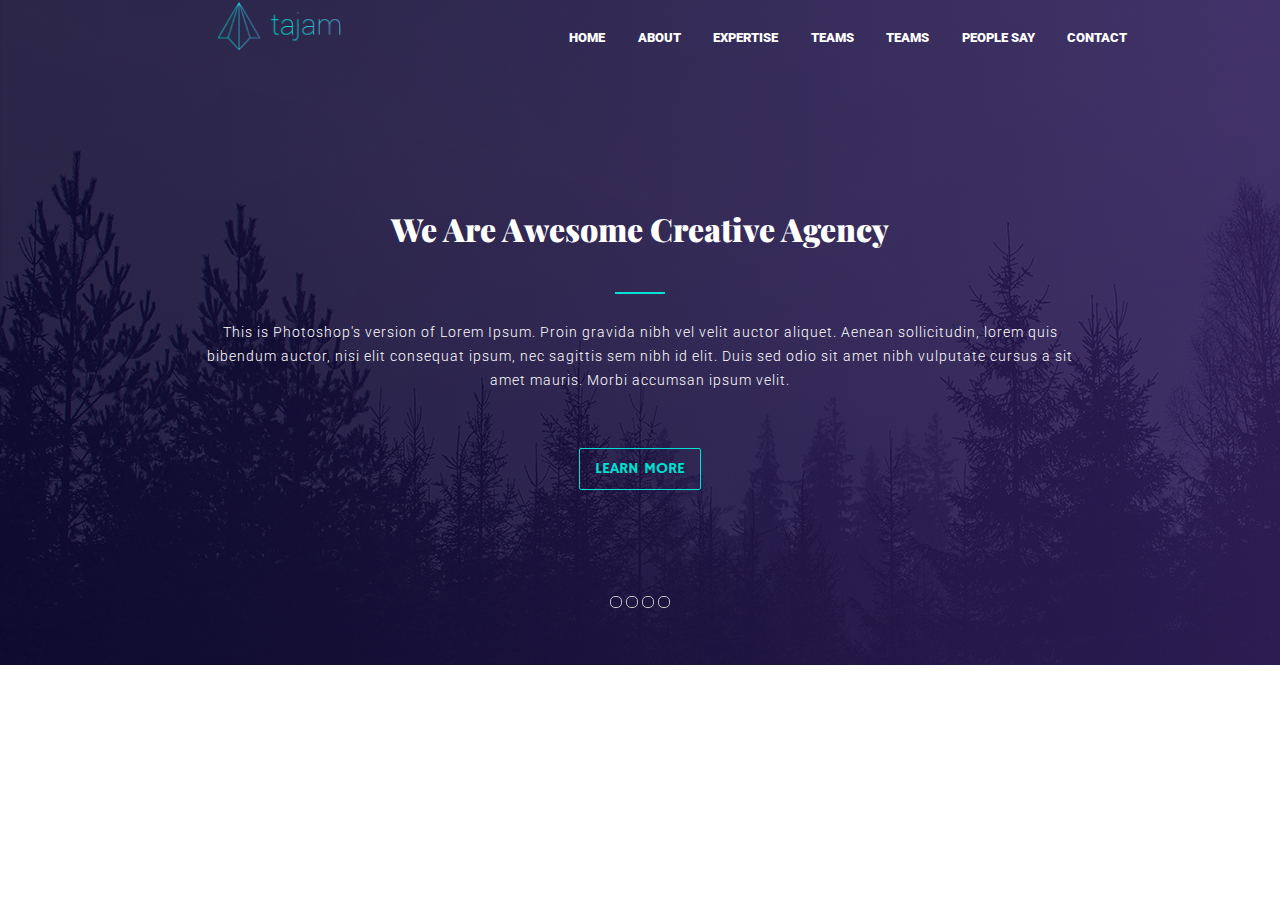
<file: dz5/index.html>
<!DOCTYPE html>
<html lang="en">
<head>
    <meta name="viewport" content="width=device-width, initial-scale=1">
    <link href="https://fonts.googleapis.com/css?family=Hammersmith+One|Playfair+Display:400,900|Roboto:400,900"
          rel="stylesheet">
    <meta charset="UTF-8">
    <title>Title</title>
    <link rel="stylesheet" type="text/css" href="style.css"/>
</head>

<body  class="b1__body">
<div class="b1">
    <div class="b1__header">
        <div class="b1__logo">
            <img src="images/header/logo.png" alt="logo">
        </div>
        <div class="b1__navigation_battom">
            <div><a class="b1__text_navigation_battom" href="#">HOME</a></div>
            <div><a class="b1__text_navigation_battom" href="#">ABOUT</a></div>
            <div><a class="b1__text_navigation_battom" href="#">EXPERTISE</a></div>
            <div><a class="b1__text_navigation_battom" href="#">TEAMS</a></div>
            <div><a class="b1__text_navigation_battom" href="#">TEAMS</a></div>
            <div><a class="b1__text_navigation_battom" href="#">PEOPLE SAY</a></div>
            <div><a class="b1__text_navigation_battom" href="#">CONTACT</a></div>
        </div>
    </div>
    <div class="b1__main_box">
        <div class="b1__main_box_titel"><p>We Are Awesome Creative Agency</p>
        </div>
        <div class="line_ander_titel"></div>
        <div class="b1__main_box_text"><p> This is Photoshop's version of Lorem Ipsum. Proin gravida nibh vel velit
            auctor
            aliquet.
            Aenean sollicitudin, lorem quis bibendum auctor, nisi elit consequat ipsum, nec sagittis sem nibh id elit.
            Duis
            sed odio sit amet nibh vulputate cursus a sit amet mauris. Morbi accumsan ipsum velit.
        </p></div>
        <div>
            <a href="#" class="battom_learnmore">LEARN MORE</a>
        </div>
    </div>

    <div class="b1__mininavigeter">
        <div class="b1__mininavigeter_cirkle"></div>
        <div class="b1__mininavigeter_cirkle"></div>
        <div class="b1__mininavigeter_cirkle"></div>
        <div class="b1__mininavigeter_cirkle"></div>
    </div>

</div>

</div>

</body>
</html>
</file>
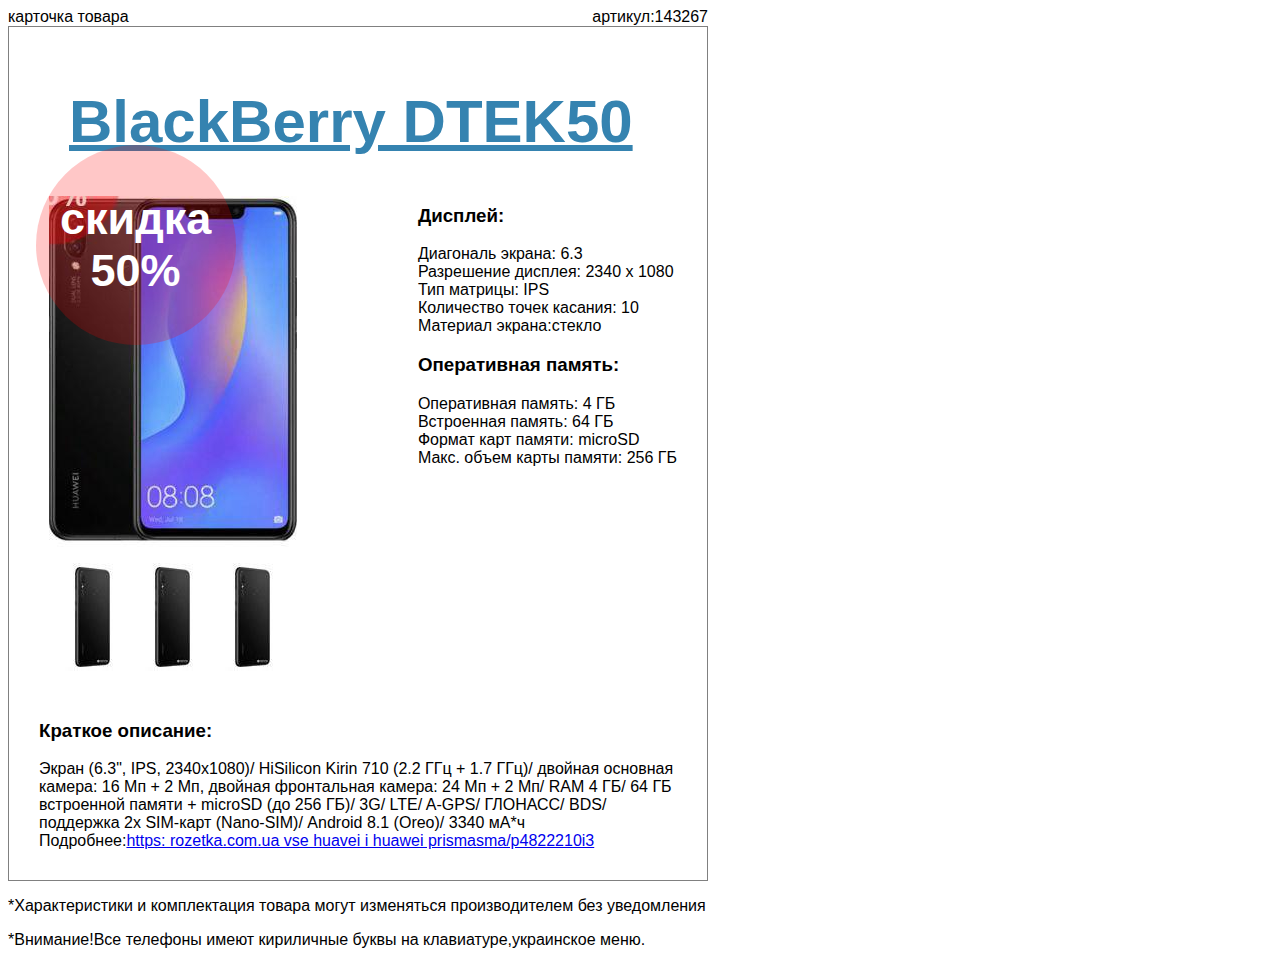
<file: tren1/index.html>
﻿<!DOCTYPE html>
<html>
<head>
    <meta charset="UTF-8">
    <link rel="stylesheet" type="text/css" href="style.css"/>
    <title>карточка товара</title>
</head>
<body class="body">
<header>
    <div class="header">
        <div class="left">карточка товара</div>
        <div>артикул:143267</div>
    </div>
</header>
<main class="main-block">
    <div class="titel litebox">BlackBerry DTEK50
    </div>
    <div class="box">
        <div class="img">
            <img src="images/wiev1.jpg" align="left" alt="внешний вид товара">
            <div class="image-item">
                <p><img src="images/wiev2.jpg" lt="уменшеный внешний вид товара"></p>
                <p><img src="images/wiev2.jpg" lt="уменшеный внешний вид товара"></p>
                <p><img src="images/wiev2.jpg" lt="уменшеный внешний вид товара"></p>
            </div>
        </div>
        <div class="description">
            <ul class="ul">

                <h3>Дисплей:</h3>
                <li> Диагональ экрана: 6.3</li>
                <li>Разрешение дисплея: 2340 x 1080</br>
                <li>Тип матрицы: IPS</li>
                <li>Количество точек касания: 10</li>
                <li>Материал экрана:стекло</li>

            </ul>
            <ul class="ul">

                <h3>Оперативная память:</h3>
                <li>Оперативная память: 4 ГБ</li>
                <li>Встроенная память: 64 ГБ</li>
                <li>Формат карт памяти: microSD</li>
                <li>Макс. объем карты памяти: 256 ГБ</li>

            </ul>
        </div>
    </div>

    <div><h3>Краткое описание:</h3>
        <h>Экран (6.3", IPS, 2340x1080)/ HiSilicon Kirin 710 (2.2 ГГц + 1.7 ГГц)/ двойная основная
            камера: 16 Мп + 2 Мп, двойная фронтальная камера: 24 Мп + 2 Мп/ RAM 4 ГБ/ 64 ГБ
            встроенной памяти + microSD (до 256 ГБ)/ 3G/ LTE/ A-GPS/ ГЛОНАСС/ BDS/ поддержка
            2х SIM-карт (Nano-SIM)/ Android 8.1 (Oreo)/ 3340 мА*ч
        </h>
    </div>
    <div class="kontent-block">
        Подробнее:<a href="#">https: rozetka.com.ua vse huavei i huawei prismasma/p4822210i3</a>
    </div>
    <div class="discont grow">скидка 50%</div>
</main>
<footter>
    <div><p>*Характеристики и комплектация товара могут изменяться производителем без
        уведомления</p>
        <p>*Внимание!Bсе телефоны имеют кириличные буквы на клавиатуре,украинское меню.</p>
    </div>
</footter>
</body>
</html>
</file>
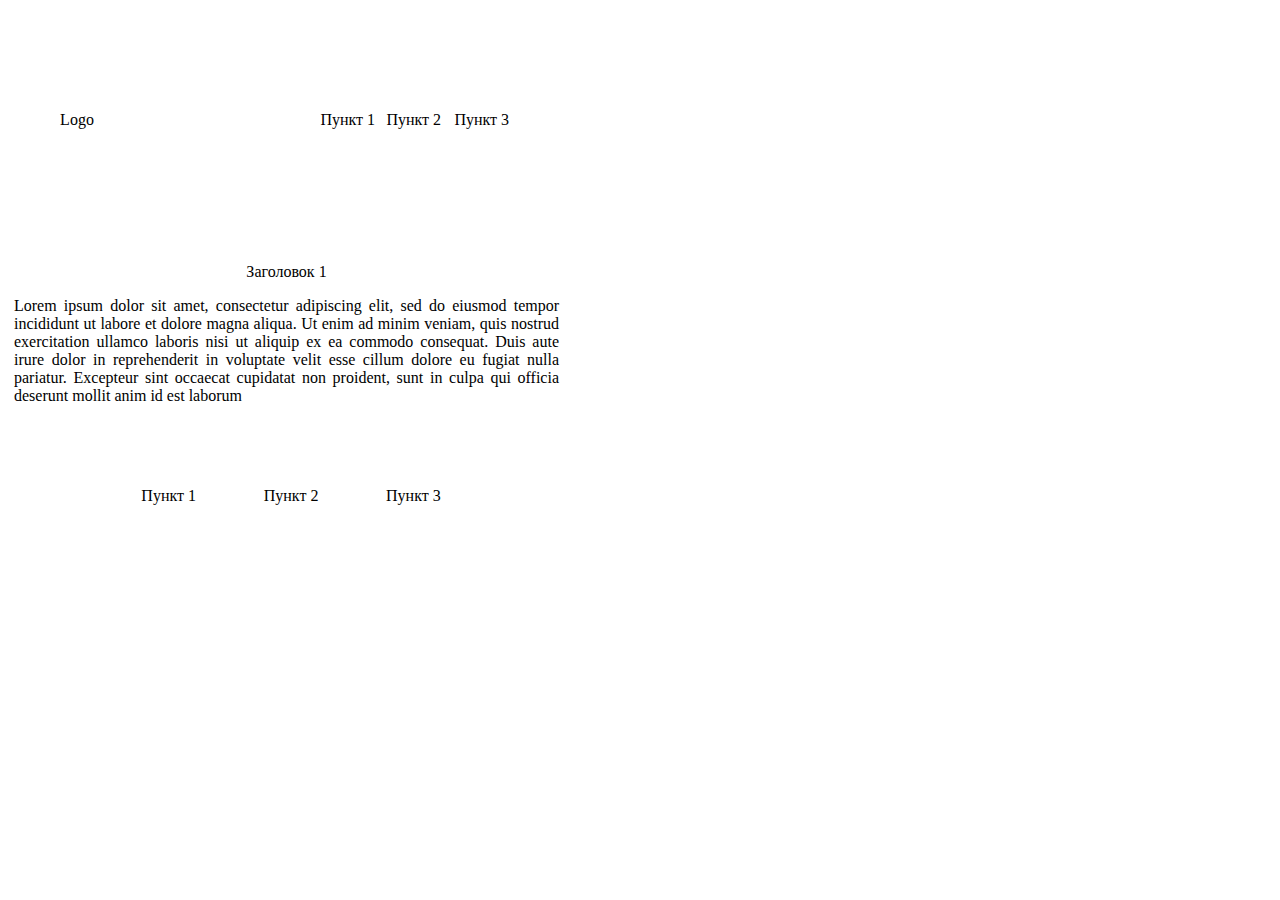
<file: dz1.html>
<!DOCTYPE html>
<html lang="en">
<head>
    <meta charset="UTF-8">
    <title>dz1</title>
</head>
<body><table style="height: 223px;" width="580">
    <tbody>
    <tr style="height: 194px;">
        <td style="width: 570px; height: 194px;">
            <table style="width: 552px; border-color: red;">
                <tbody>
                <tr style="height: 125px;">
                    <td style="width: 119px; height: 125px;">
                        <table style="width: 126px; height: 35px; border-color: red;">
                            <tbody>
                            <tr style="height: 89px;">
                                <td style="width: 116px; height: 89px; text-align: center;">Logo</td>
                            </tr>
                            </tbody>
                        </table>
                    </td>
                    <td style="width: 143px; height: 125px;">&nbsp;</td>
                    <td style="width: 110px; height: 125px;">
                        <table style="height: 54px; border-color: red;" width="226">
                            <tbody>
                            <tr style="height: 89px;">
                                <td style="width: 66px; height: 89px;">
                                    <table style="height: 73px; width: 203px;">
                                        <tbody>
                                        <tr>
                                            <td style="width: 60px;">Пункт 1</td>
                                            <td style="width: 62px;">Пункт 2</td>
                                            <td style="width: 61px;">Пункт 3</td>
                                        </tr>
                                        </tbody>
                                    </table>
                                </td>
                                <td style="width: 66px; height: 89px;">&nbsp;</td>
                            </tr>
                            </tbody>
                        </table>
                    </td>
                </tr>
                </tbody>
            </table>
        </td>
    </tr>
    </tbody>
</table>
<table style="height: 204px;" width="578">
    <tbody>
    <tr>
        <td style="width: 568px;">
            <table style="height: 199px; border-color: red;" width="551">
                <tbody>
                <tr style="height: 96px;">
                    <td style="width: 541px; height: 96px; text-align: center;">
                        <p>Заголовок 1</p>
                        <p style="text-align: justify;">Lorem ipsum dolor sit amet, consectetur adipiscing elit, sed do eiusmod tempor incididunt ut labore et dolore magna aliqua. Ut enim ad minim veniam, quis nostrud exercitation ullamco laboris nisi ut aliquip ex ea commodo consequat. Duis aute irure dolor in reprehenderit in voluptate velit esse cillum dolore eu fugiat nulla pariatur. Excepteur sint occaecat cupidatat non proident, sunt in culpa qui officia deserunt mollit anim id est laborum</p>
                    </td>
                </tr>
                </tbody>
            </table>
        </td>
    </tr>
    </tbody>
</table>
<table style="height: 120px;" width="576">
    <tbody>
    <tr>
        <td style="width: 566px; text-align: center;">
            <table style="height: 42px; border-color: red; width: 549px;">
                <tbody>
                <tr style="height: 77px;">
                    <td style="width: 180px; text-align: right; height: 77px;">Пункт 1</td>
                    <td style="width: 180px; height: 77px;">Пункт 2</td>
                    <td style="width: 169px; text-align: left; height: 77px;">Пункт 3</td>
                </tr>
                </tbody>
            </table>
        </td>
    </tr>
    </tbody>
</table>

</body>
</html>
</file>
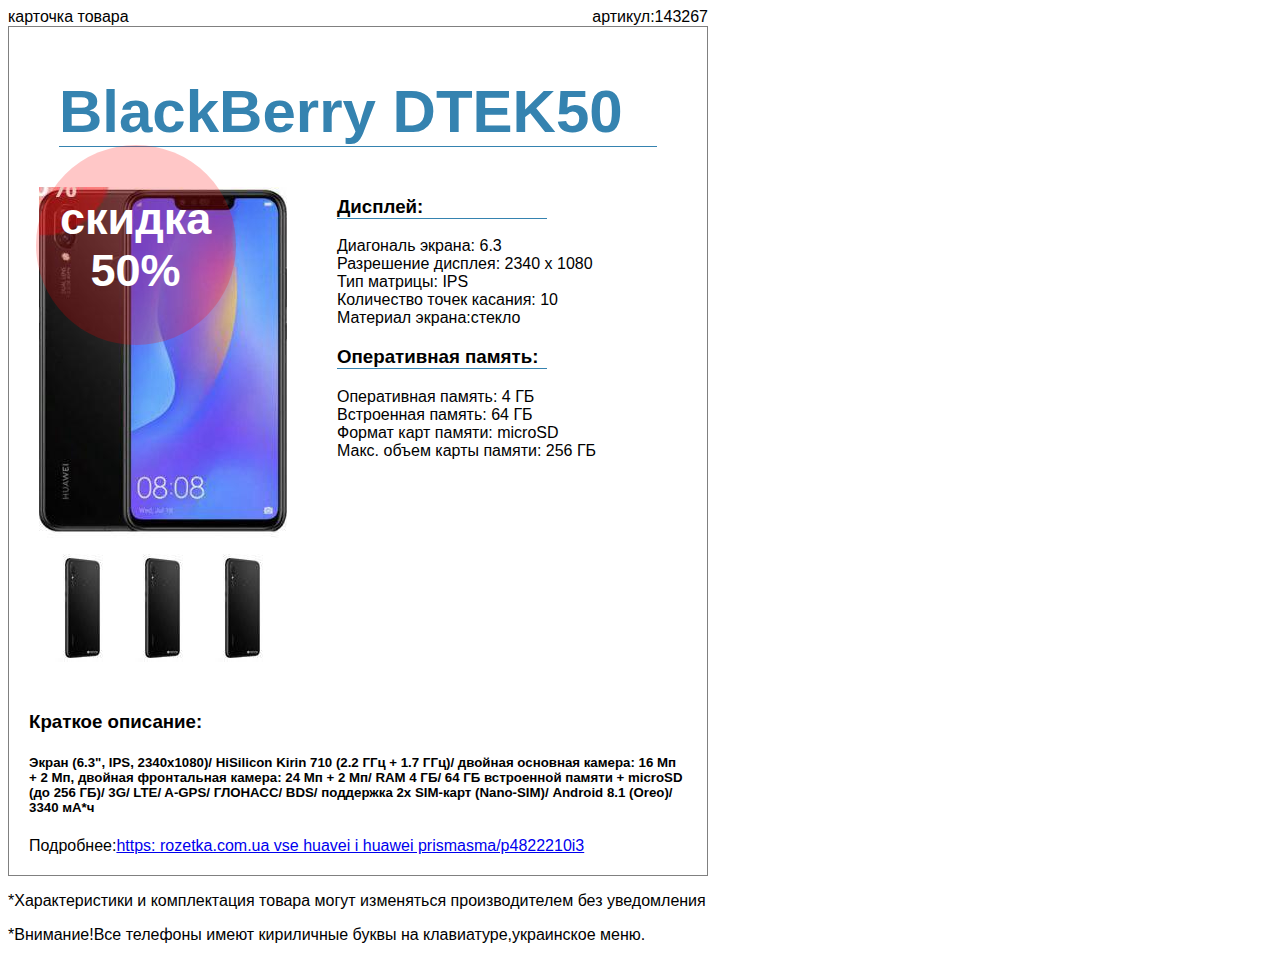
<file: dz4/dz4.html>
<!DOCTYPE html>
<div>
<head>
    <meta charset="utf-8">
    <link rel="stylesheet" type="text/css" href="style.css"/>
    <meta name="viewport" content="width=device-width, initial-scale=1">
    <title>карточка товара</title>
</head>
<body class="body">

<header class="header">
        <div class="header__text">карточка товара</div>
        <div>артикул:143267</div>
    </div>
</header>
<div class="mainblock">
    <div class="mainblock__titel litebox">BlackBerry DTEK50
    </div>
    <div class="mainblock__box">
        <div class="mainblock__image">
            <img src="images/wiev1.jpg"  alt="внешний вид товара">
            <div class="image__miniimage">
                <p><img src="images/wiev2.jpg" alt="уменшеный внешний вид товара"></p>
                <p><img src="images/wiev2.jpg" alt="уменшеный внешний вид товара"></p>
                <p><img src="images/wiev2.jpg" alt="уменшеный внешний вид товара"></p>
            </div>
        </div>
        <div class="mainblock__description">
            <ul class="description__ul">

                <h3 class="description__lineundertext">Дисплей:</h3>
                <li> Диагональ экрана: 6.3</li>
                <li>Разрешение дисплея: 2340 x 1080</br>
                <li>Тип матрицы: IPS</li>
                <li>Количество точек касания: 10</li>
                <li>Материал экрана:стекло</li>

            </ul>
            <ul class="description__ul">

                <h3 class="description__lineundertext">Оперативная память:</h3>
                <li>Оперативная память: 4 ГБ</li>
                <li>Встроенная память: 64 ГБ</li>
                <li>Формат карт памяти: microSD</li>
                <li>Макс. объем карты памяти: 256 ГБ</li>

            </ul>
        </div>
    </div>

    <div><h3 class="description__h3">Краткое описание:</h3>
        <h5>Экран (6.3", IPS, 2340x1080)/ HiSilicon Kirin 710 (2.2 ГГц + 1.7 ГГц)/ двойная основная
            камера: 16 Мп + 2 Мп, двойная фронтальная камера: 24 Мп + 2 Мп/ RAM 4 ГБ/ 64 ГБ
            встроенной памяти + microSD (до 256 ГБ)/ 3G/ LTE/ A-GPS/ ГЛОНАСС/ BDS/ поддержка
            2х SIM-карт (Nano-SIM)/ Android 8.1 (Oreo)/ 3340 мА*ч
        </h5>
    </div>
    <div>
        Подробнее:<a href="#">https: rozetka.com.ua vse huavei i huawei prismasma/p4822210i3</a>
    </div>
    <div class="discont50 discont50__grow">скидка 50%</div>
</div>
<footter>
    <div><p>*Характеристики и комплектация товара могут изменяться производителем без
        уведомления</p>
        <p>*Внимание!Bсе телефоны имеют кириличные буквы на клавиатуре,украинское меню.</p>
    </div>
</footter>

</body>

</html>
</file>
<file: dz5/style.css>
.b1__body {
    margin: 0px;
    height: auto;
    width:100%;
}

.b1 {
    background-image: url(images/header/backgroundimage_p1.jpg);
    width: 100%;
    height: 665px;
}

.b1__header {
    width: 100%;
    height: 50px;
    display: flex;
}

.b1__logo{
    display:flex;
    justify-content:center;
    width:50%;
}

.b1__navigation_battom {
    width: 700px;
    display: flex;
    flex-direction: row;
    justify-content:flex-start ;
    padding-top: 30px;
    margin:0 9% 0 0;
}

.b1__text_navigation_battom {
    font-size: 13px;
    width: auto;
    display:flex;
    color: #ffffff;
    font-family: 'Roboto', sans-serif;
    font-weight: 900;
    text-decoration: none;
    margin:0 1.5em 0 1em;
}
.b1__text_navigation_battom:hover{
    font-size: 13px;
    width: auto;
    display:flex;
    color:#00e0d0;
    font-family: 'Roboto', sans-serif;
    font-weight: 900;
    text-decoration: none;
    margin:0 1.5em 0 1em;
}

.b1__main_box {
    height: 440px;
    display: flex;
    align-items: center;
    justify-content: flex-end;
    flex-direction: column;
}

.b1__main_box_titel {
    font-size: 32px;
    color: #ffffff;
    font-family: 'Playfair Display', serif;
    font-weight: 900;
    text-align: center;
    display: flex;
}

.line_ander_titel {
    display: flex;
    width: 50px;
    height: 2px;
    background-color: #00e0d0;
    margin: 10px;
}

.b1__main_box_text {
    display: flex;
    align-items: center;
    justify-content: center;
    max-width: 900px;
    height: 44px;
    font-size: 14px;
    letter-spacing: 1px;
    line-height: 24px;
    color: #ffffff;
    font-family: "Roboto", sans-serif;
    font-weight: 300;
    text-align: center;
    margin: 30px 0 70px 0;
}

.battom_learnmore{
    display: inline-flex;
    align-items: center;
    justify-content: center;
    font-size: 16px;
    color: #00e0d0;
    font-family: 'Hammersmith One', sans-serif;
    font-weight: 400;
    text-align: center;
    width:auto;
    height: 40px;
    border-radius: 2px;
    border: 1px solid #00e0d0;
    text-decoration: none;
    padding:0 15px 0 15px;
}

.battom_learnmore:hover{
    display: inline-flex;
    text-decoration: none;
    align-items: center;
    justify-content: center;
    font-size: 16px;
    color: #ffffff;
    font-family: 'Hammersmith One', sans-serif;
    font-weight: 400;
    text-align: center;
    width: 120px;
    width:auto;
    border-radius: 2px;
    border: 1px solid #ffffff;
    text-decoration: none;
    padding:0 15px 0 15px;
}

.b1__mininavigeter{
    display: flex;
    width: 100%;
    height: 120px;
    justify-content: center;
    align-items: flex-end;
}

.b1__mininavigeter_cirkle{
    width: 10px;
    height: 10px;
    border-radius: 5px;
    border: 1px solid #c2c2c2;
    margin: 2px;
}

@media screen and (max-width: 800px) {
    .b1__navigation_battom{
        height: 150px;
        display:flex;
        flex-direction:column;
        align-items:flex-end;
        justify-content: flex-start;
    }
    .line_ander_titel {
        display: none;
    }
    .b1__text_navigation_battom {
        font-size: 13px;
        width: auto;
        color: #ffffff;
        font-family: 'Roboto', sans-serif;
        font-weight: 900;
        text-decoration: none;
        margin:5px 0 0 0;
    }
    .b1__text_navigation_battom:hover{
        font-size: 13px;
        display:flex;
        color: #00e0d0;
        font-family: 'Roboto', sans-serif;
        font-weight: 900;
        text-decoration: none;
        margin:5px 0 0 0;
    }

}
</file>
<file: tren1/style.css>
.description{
    text-align: left;
    white-space: nowrap;
}

.header{
    display:flex;
}
.left{
    float: left;
    width:90%;
}

.body{
    font-family: Arial;
    width:700px;
}
.titel {
    padding:30px;
    font-family: Arial;
    font-size:60px;
    color:rgb(53, 131, 176);
    font-weight: bold;
    text-decoration: underline;}

.img {
    display: flex;
    height:auto;
    width:50%;
    margin: 10px;
    flex-direction:column;
    align-items:flex-start;
}

.image-item {
    display: flex;
    align-items:flex-start;
    flex-direction:row;
}

.main-block{
    display:flex ;
    padding:30px;
    border:1px;
    border-color:gray;
    border-style:solid;
    flex-direction:column;
}


.box{
    display: flex;
    align-items:flex-start;
    flex-direction:row;
}


.ul{
    list-style-type: none;
}

.discont {
    font-size: 45px;
    font-family: Tahoma, Arial, Helvetica, sans-serif;
    color: rgb(255, 255, 255);
    font-weight: bold;
    text-align: center;
    position: absolute;
    left: 2%;
    top: 15%;
    border-radius: 50%;
    width: 200px;
    height: 200px;
    background-color: rgba(255, 0, 0, 0.22);
    margin: 2px;
    align-items: center;
    display: flex;
    align-items: center;
    justify-content: center;
    margin: 10px;
}

.grow:hover {
    -webkit-transform: scale(1.2);
    -ms-transform: scale(1.2);
    transform: scale(1.2);
}

.litebox:hover {
    text-shadow: 0 5px 20px rgba(33,33,33,.4);
}
</file>
<file: dz4/style.css>
.body{
    display:flex;
    font-family: Arial;
    max-width: 700px;
    flex-direction:column;
}


.header{
    display:flex;
}

.header__text{
    float: left;
    width:90%;
}

.mainblock{
    display:flex ;
    padding:20px;
    border:1px;
    border-color:gray;
    border-style:solid;
    flex-direction:column;
}

.mainblock__titel {
    margin:30px;
    font-size:60px;
    color:rgb(53, 131, 176);
    font-weight: bold;
    border-bottom:1px solid rgb(53, 131, 176);
}

.mainblock__box{
    display: flex;
    align-items:flex-start;
    flex-direction:row;
}

.mainblock__image {
    display: flex;
    height:auto;
    margin: 10px;
    flex-direction:column;
    align-items:flex-start;
}

.image__miniimage{
    display: flex;
    align-items:flex-start;
    flex-direction:row;
}

.mainblock__description {
    text-align: left;
    white-space: nowrap;
    width: 250px;
}

.description__ul{
    list-style-type: none;
}

.description__lineundertext{
border-bottom:1px solid rgb(53, 131, 176);
}


.discont50 {
    font-size: 45px;
    font-family: Tahoma, Arial, Helvetica, sans-serif;
    color: rgb(255, 255, 255);
    font-weight: bold;
    text-align: center;
    position: absolute;
    left: 2%;
    top: 15%;
    border-radius: 50%;
    width: 200px;
    height: 200px;
    background-color: rgba(255, 0, 0, 0.22);
    margin: 2px;
    display: flex;
    align-items: center;
    justify-content: center;
    margin: 10px;
}

.discont50__grow:hover {
    -webkit-transform: scale(1.2);
    -ms-transform: scale(1.2);
    transform: scale(1.2);
}

.litebox:hover {
    text-shadow: 0 5px 20px rgba(33,33,33,.4);
}

@media screen and (max-width: 700px) {
    .mainblock__box {
        flex-direction: column;
        width: 280px;
    }

    .description__ul {
        width: 250px;
        font-size: 15px;
        padding: 10px;
    }

    .mainblock__titel {
        padding: 10px;
        text-align: center;
        font-size: 30px;
        color: rgb(53, 131, 176);
        font-weight: bold;
    }

    .discont50 {
        font-size: 25px;
        font-family: Arial, sans-serif;
        color: rgb(255, 255, 255);
        font-weight: bold;
        text-align: center;
        position: absolute;
        left: 2%;
        top: 25%;
        border-radius: 50%;
        width: 100px;
        height: 100px;
        background-color: rgba(255, 0, 0, 0.22);
        margin: 2px;
        display: flex;
        align-items: center;
        justify-content: center;
    }


}
</file>
